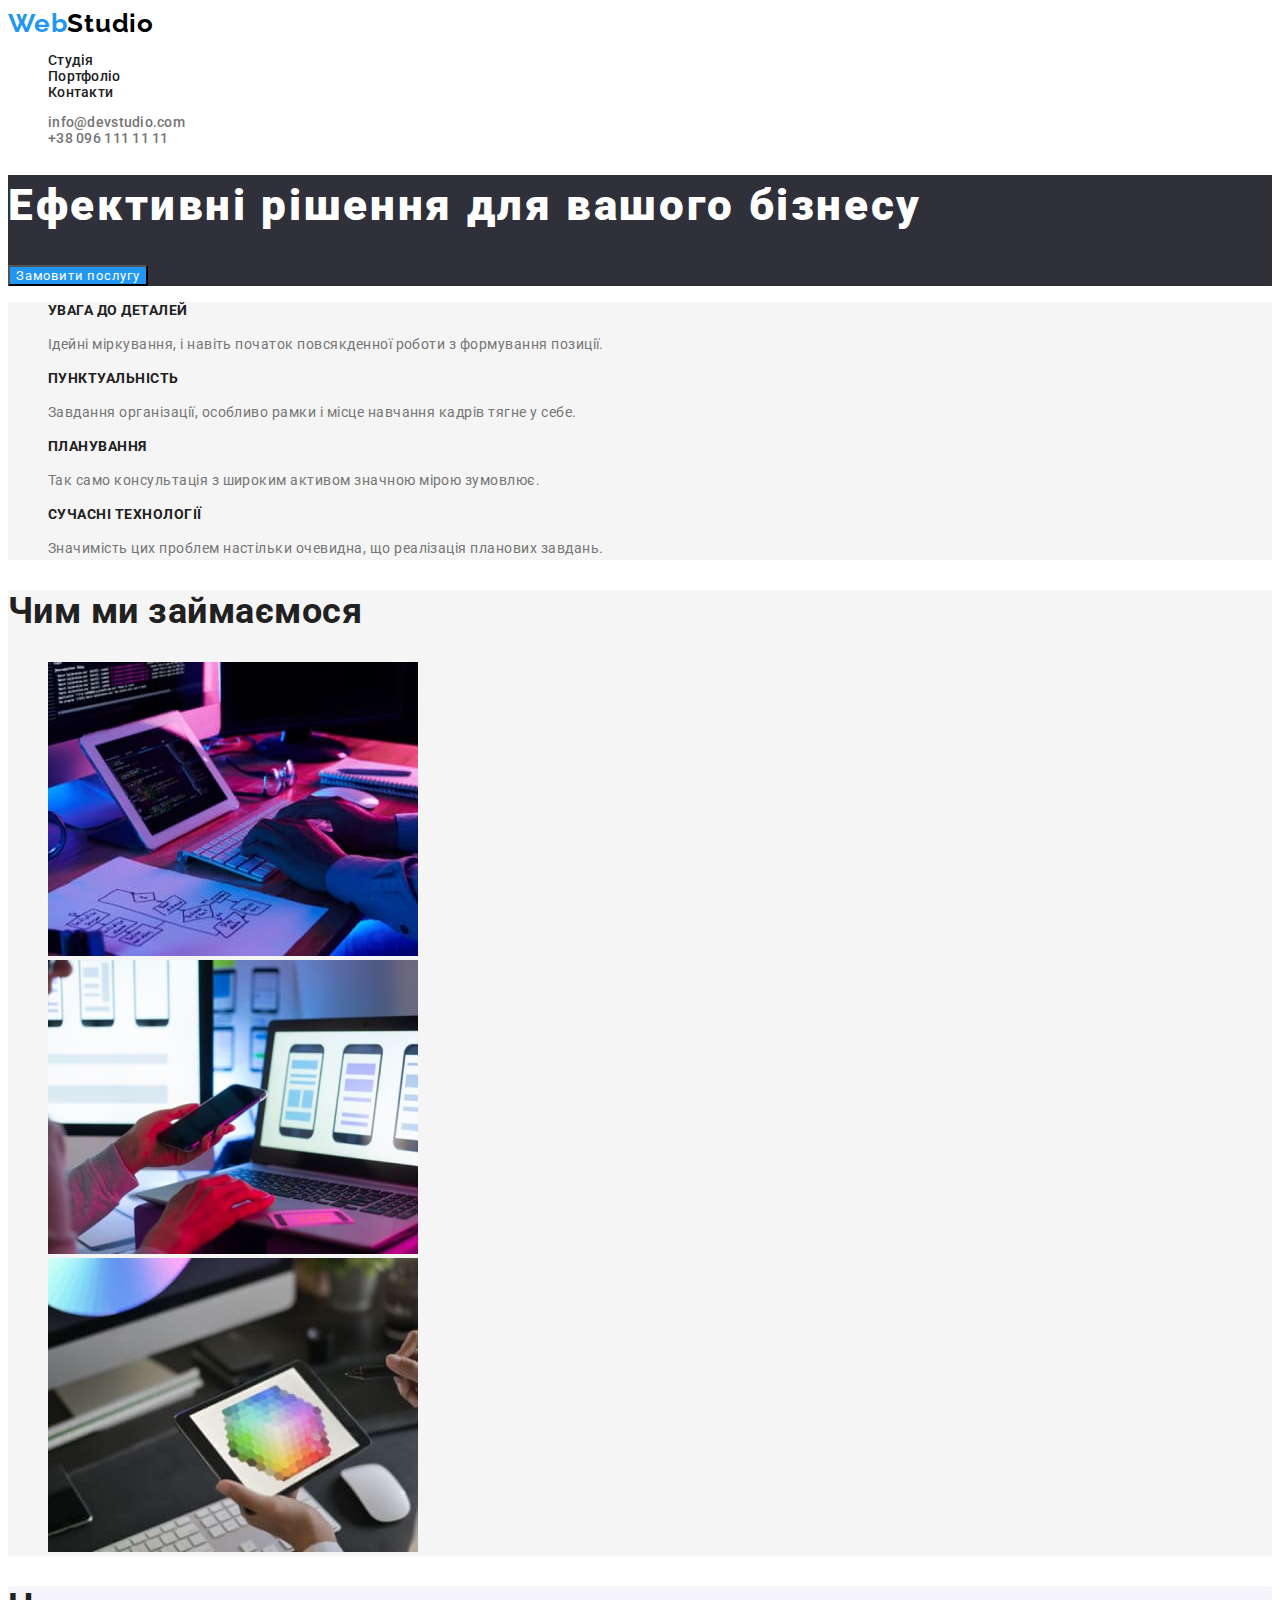
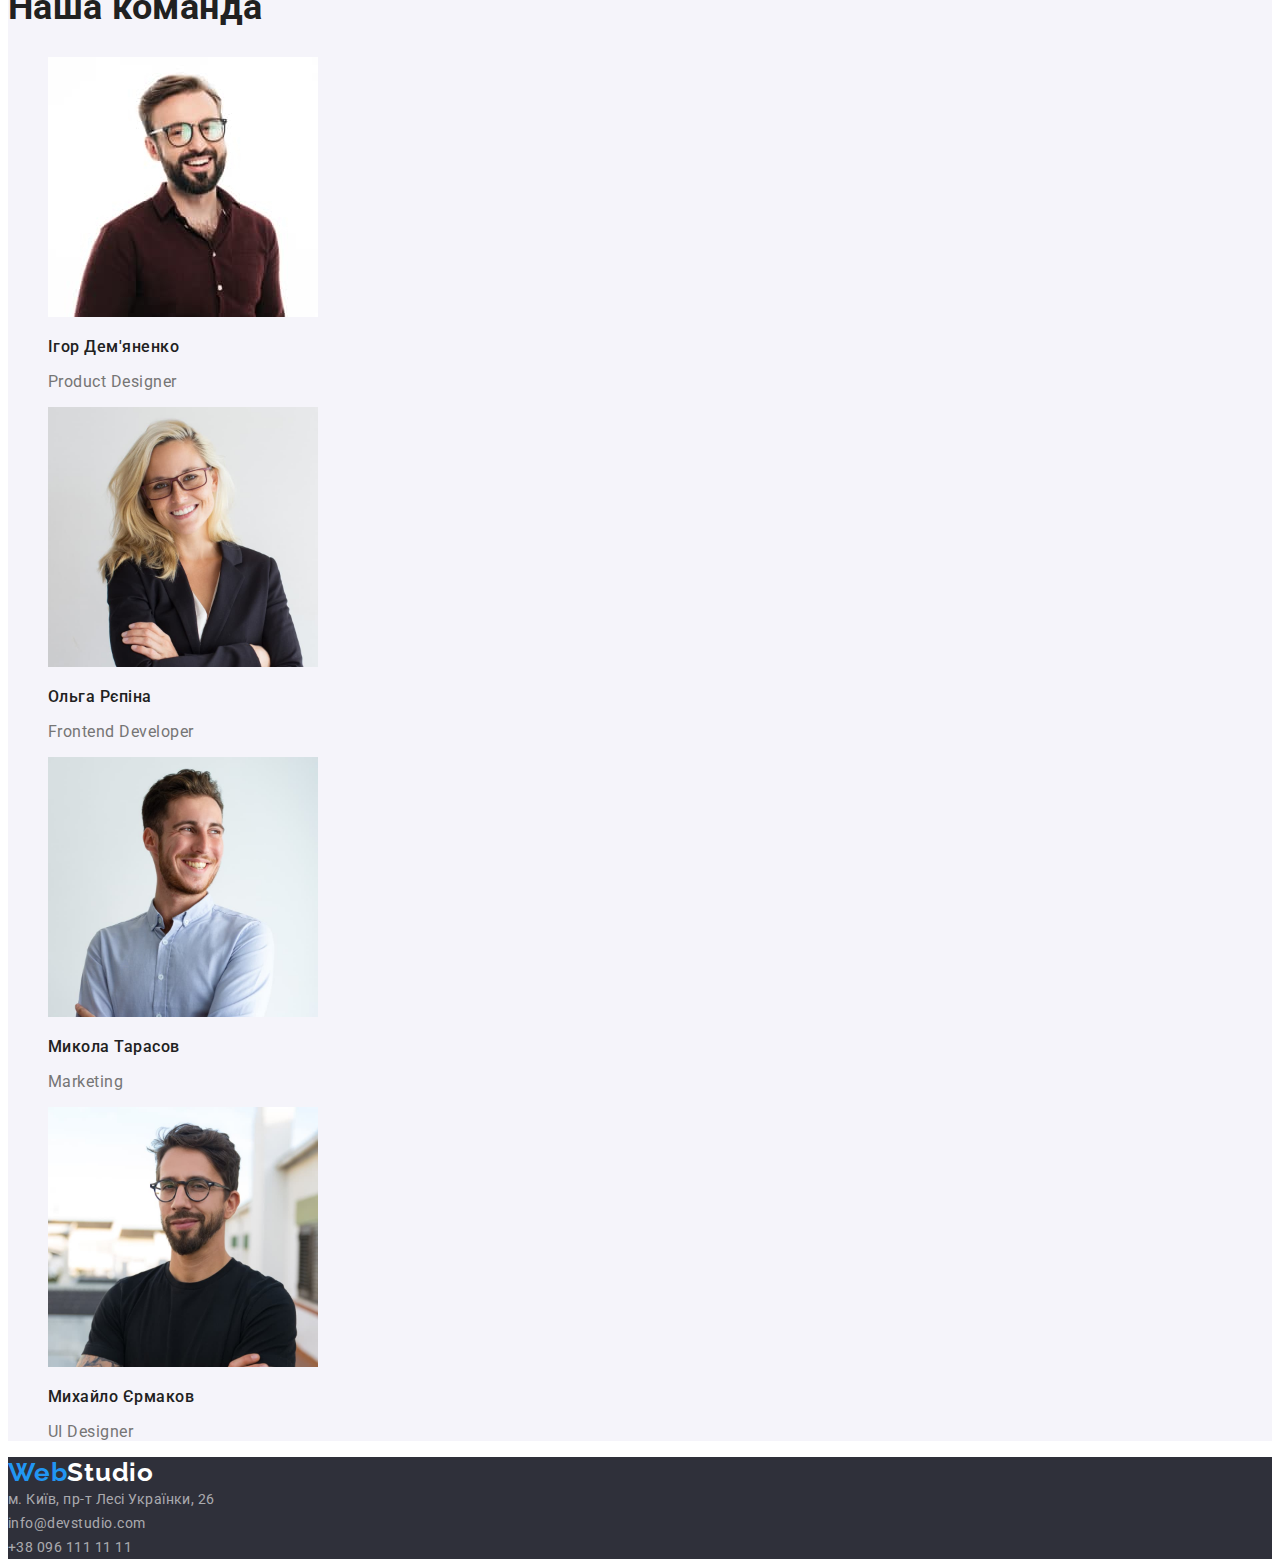
<file: index.html>
<!DOCTYPE html>
<html lang="uk">
  <head>
    <meta charset="UTF-8" />
    <meta http-equiv="X-UA-Compatible" content="IE=edge" />
    <meta name="viewport" content="width=device-width, initial-scale=1.0" />
    <title>Студія</title>
    <link
      href="https://fonts.googleapis.com/css2?family=Raleway:wght@700&family=Roboto:wght@400;500;700;900&display=swap"
      rel="stylesheet"
    />
    <link href="./css/styles.css" rel="stylesheet" />
  </head>
  <body>
    <header class="header">
      <nav class="site-nav">
        <a href="./index.html" class="logo"
          ><span class="logo-web">Web</span>Studio</a
        >
        <ul>
          <li><a href="./index.html" class="link">Студія</a></li>
          <li><a href="./portfolio.html" class="link">Портфоліо</a></li>
          <li>Контакти</li>
        </ul>
      </nav>
      <ul class="contacts">
        <li>
          <a href="mailto:info@devstudio.com" class="link"
            >info@devstudio.com</a
          >
        </li>
        <li><a href="tel:+380961111111" class="link">+38 096 111 11 11</a></li>
      </ul>
    </header>
    <main>
      <section class="hero">
        <h1 class="hero-title">Ефективні рішення для вашого бізнесу</h1>
        <button type="button" class="button">Замовити послугу</button>
      </section>
      <section class="advantages">
        <h2 class="advantages-title visually-hidden">Переваги компанії</h2>
        <ul class="advantages-list">
          <li class="advantages-list-item">
            <h3 class="advantages-list-header">УВАГА ДО ДЕТАЛЕЙ</h3>
            <p class="advantages-text">
              Ідейні міркування, і навіть початок повсякденної роботи з
              формування позиції.
            </p>
          </li>
          <li class="advantages-list-item">
            <h3 class="advantages-list-header">ПУНКТУАЛЬНІСТЬ</h3>
            <p class="advantages-text">
              Завдання організації, особливо рамки і місце навчання кадрів тягне
              у себе.
            </p>
          </li>
          <li class="advantages-list-item">
            <h3 class="advantages-list-header">ПЛАНУВАННЯ</h3>
            <p class="advantages-text">
              Так само консультація з широким активом значною мірою зумовлює.
            </p>
          </li>
          <li class="advantages-list-item">
            <h3 class="advantages-list-header">СУЧАСНІ ТЕХНОЛОГІЇ</h3>
            <p class="advantages-text">
              Значимість цих проблем настільки очевидна, що реалізація планових
              завдань.
            </p>
          </li>
        </ul>
      </section>
      <section class="activity">
        <h2 class="activity-title">Чим ми займаємося</h2>
        <ul class="activity-list">
          <li>
            <img
              src="./images/img.jpg"
              alt="робочий стіл з планшетом та клавіатурою"
              width="370"
              height="294"
            />
          </li>
          <li>
            <img
              src="./images/img(1).jpg"
              alt="ноутбук та смартфон в руках людини"
              width="370"
              height="294"
            />
          </li>
          <li>
            <img
              src="images/img(2).jpg"
              alt="планшет в руках людини"
              width="370"
              height="294"
            />
          </li>
        </ul>
      </section>
      <section class="team">
        <h2 class="team-title">Наша команда</h2>
        <ul class="team-list">
          <li class="team-list-item">
            <img
              src="./images/ihor.jpg"
              alt="портрет Ігоря Дем'яненко"
              width="270"
              height="260"
            />
            <h3 class="team-member-name">Ігор Дем'яненко</h3>
            <p lang="en" class="team-position">Product Designer</p>
          </li>
          <li class="team-list-item">
            <img
              src="./images/olha.jpg"
              alt="портрет Ольги Рєпіной"
              width="270"
              height="260"
            />
            <h3 class="team-member-name">Ольга Рєпіна</h3>
            <p lang="en" class="team-position">Frontend Developer</p>
          </li>
          <li class="team-list-item">
            <img
              src="./images/mykola.jpg"
              alt="портрет Миколи Тарасова"
              width="270"
              height="260"
            />
            <h3 class="team-member-name">Микола Тарасов</h3>
            <p lang="en" class="team-position">Marketing</p>
          </li>
          <li class="team-list-item">
            <img
              src="./images/mykhailo.jpg"
              alt="портрет Михайла Єрмакова"
              width="270"
              height="260"
            />
            <h3 class="team-member-name">Михайло Єрмаков</h3>
            <p lang="en" class="team-position">UI Designer</p>
          </li>
        </ul>
      </section>
    </main>
    <footer class="footer">
      <a href="" class="logo"
        ><span class="logo-web">Web</span
        ><span class="logo-web-footer">Studio</span></a
      >
      <address class="address">
        <a href="https://goo.gl/maps/XgKgjnSqyvrGUe3z9" class="link"
          >м. Київ, пр-т Лесі Українки, 26</a
        ><br />
        <a href="mailto:info@devstudio.com" class="link">info@devstudio.com</a
        ><br />
        <a href="tel:+380961111111" class="link">+38 096 111 11 11</a>
      </address>
    </footer>
  </body>
</html>
</file>
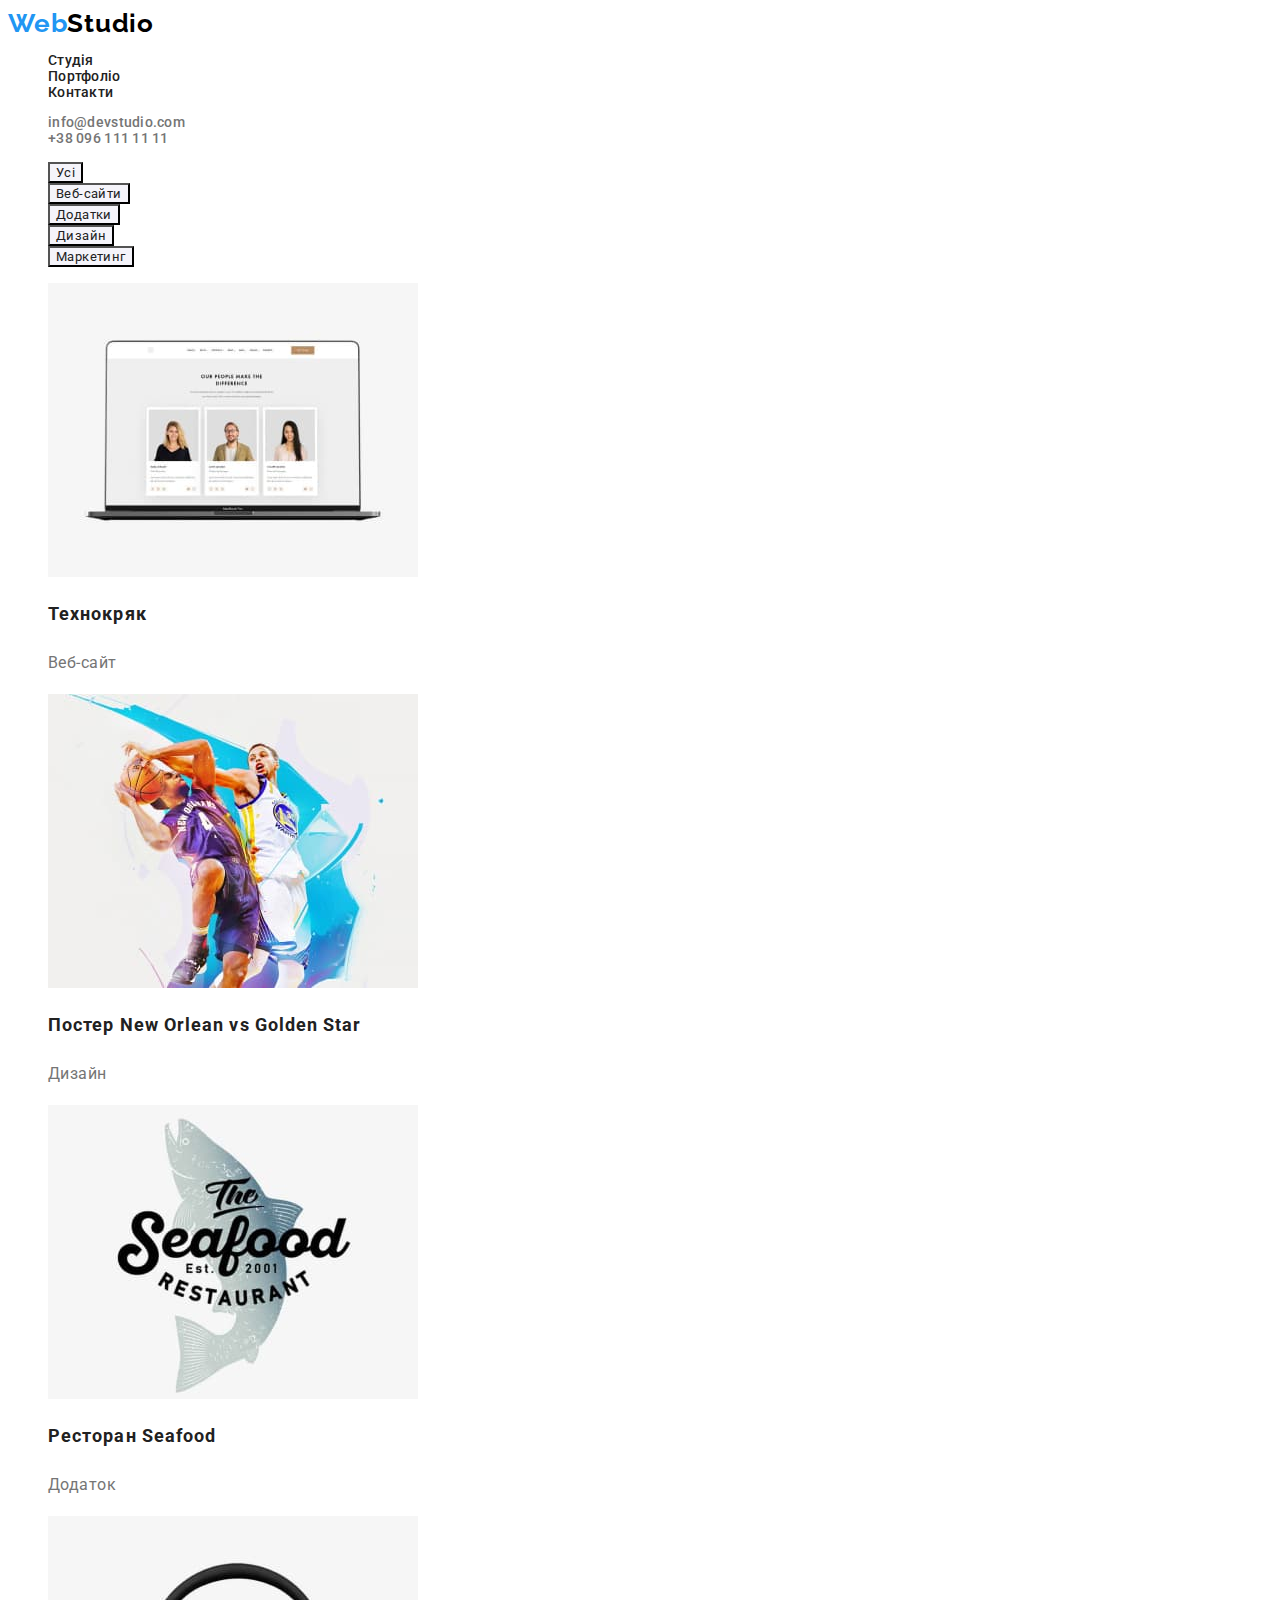
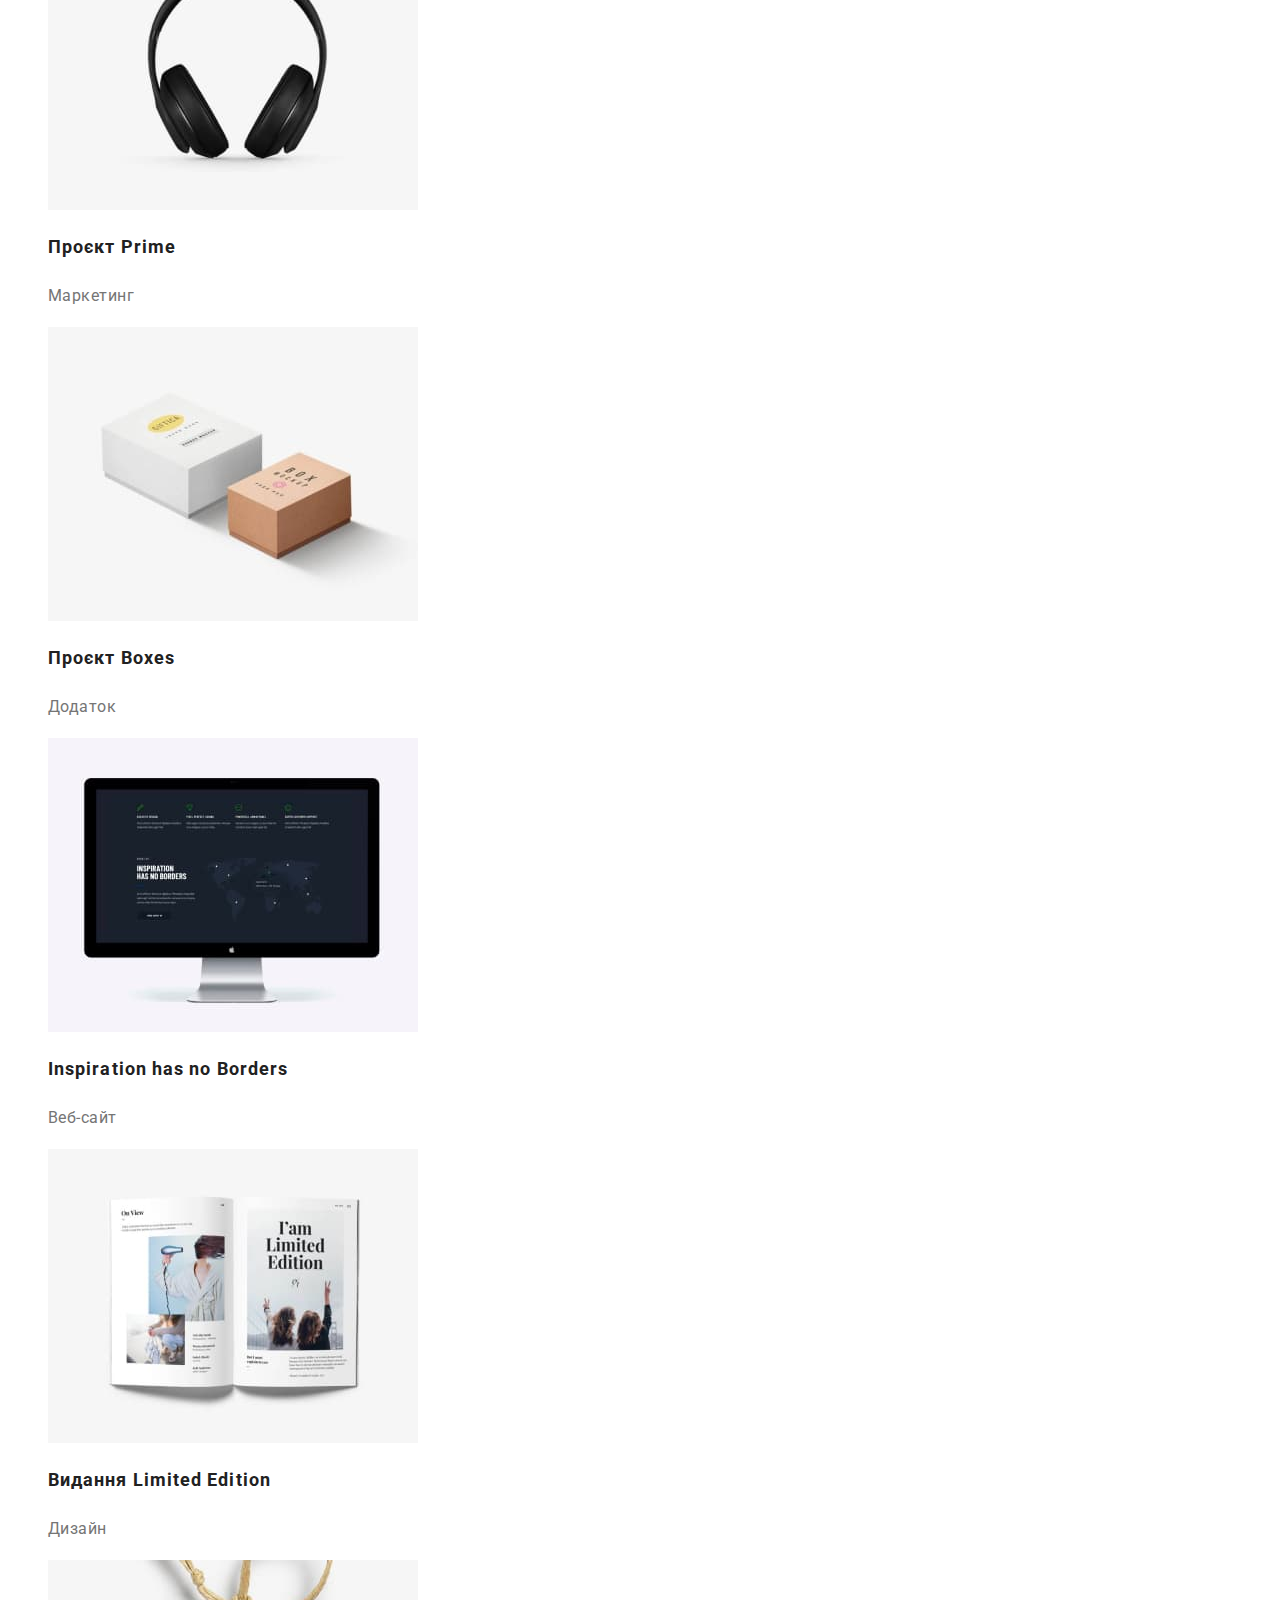
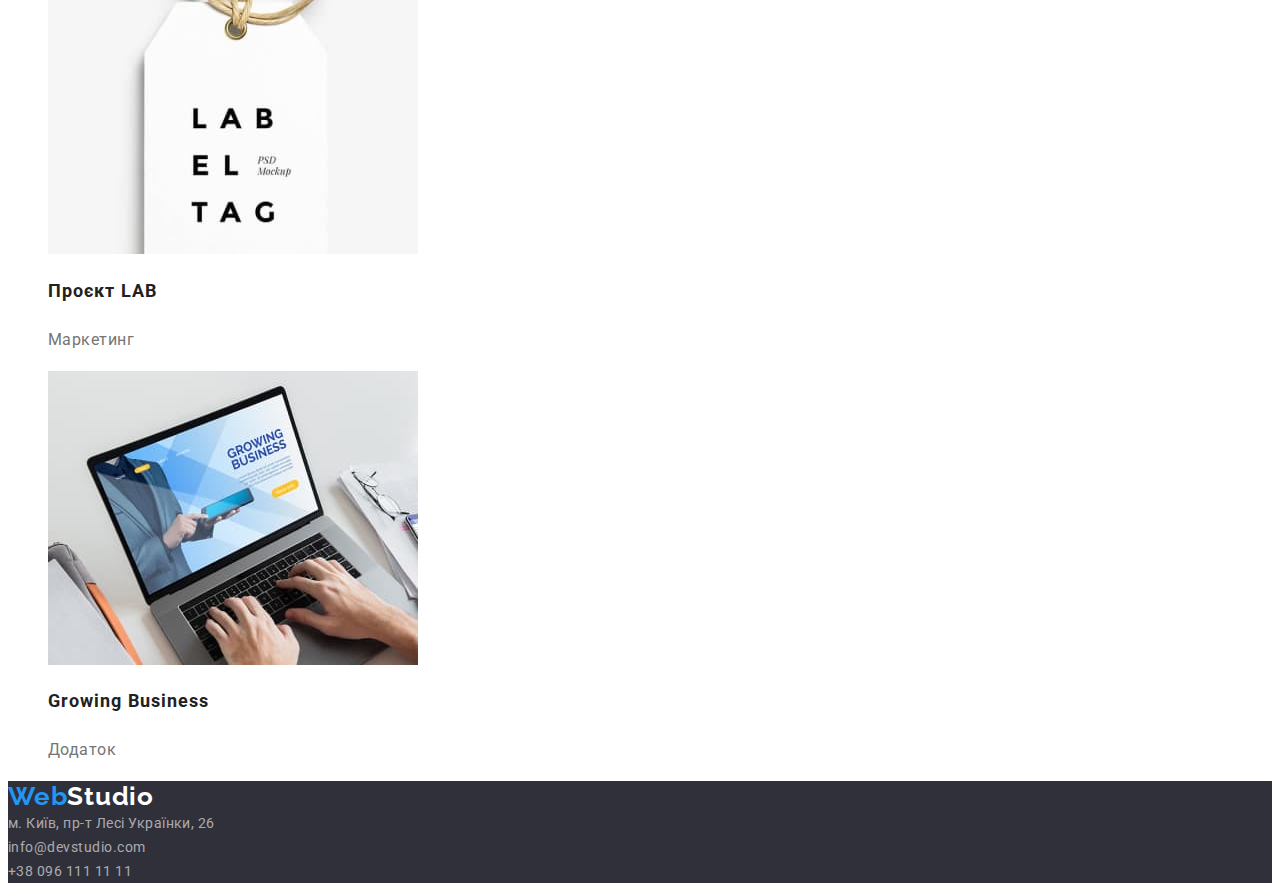
<file: portfolio.html>
<!DOCTYPE html>
<html lang="uk">
  <head>
    <meta charset="UTF-8" />
    <meta http-equiv="X-UA-Compatible" content="IE=edge" />
    <meta name="viewport" content="width=device-width, initial-scale=1.0" />
    <title>Портфоліо</title>
    <link
      href="https://fonts.googleapis.com/css2?family=Raleway:wght@700&family=Roboto:wght@400;500;700;900&display=swap"
      rel="stylesheet"
    />
    <link href="./css/styles.css" rel="stylesheet" />
  </head>
  <body>
    <header class="header">
      <nav class="site-nav">
        <a href="./index.html" class="logo"
          ><span class="logo-web">Web</span>Studio</a
        >
        <ul>
          <li><a href="./index.html" class="link">Студія</a></li>
          <li><a href="./portfolio.html" class="link">Портфоліо</a></li>
          <li>Контакти</li>
        </ul>
      </nav>
      <ul class="contacts">
        <li>
          <a href="mailto:info@devstudio.com" class="link"
            >info@devstudio.com</a
          >
        </li>
        <li><a href="tel:+380961111111" class="link">+38 096 111 11 11</a></li>
      </ul>
    </header>
    <main>
      <h1 class="visually-hidden">Наше порфтоліо</h1>

      <!-- Кнопки фільтрів -->

      <section class="filter">
        <ul class="filter-list">
          <li><button type="button" class="button">Усі</button></li>
          <li><button type="button" class="button">Веб-сайти</button></li>
          <li><button type="button" class="button">Додатки</button></li>
          <li><button type="button" class="button">Дизайн</button></li>
          <li><button type="button" class="button">Маркетинг</button></li>
        </ul>
      </section>

      <!-- Приклади робіт -->

      <section class="work-examples">
        <ul class="work-examples-list">
          <li>
            <img
              src="./images/second-hw/1.jpg"
              alt="ноутбук"
              width="370"
              height="294"
            />
            <h2 class="work-examples-header">Технокряк</h2>
            <p class="work-examples-text">Веб-сайт</p>
          </li>
          <li>
            <img
              src="./images/second-hw/2.jpg"
              alt="два баскетболісти"
              width="370"
              height="294"
            />
            <h2 class="work-examples-header">
              Постер New Orlean vs Golden Star
            </h2>
            <p class="work-examples-text">Дизайн</p>
          </li>
          <li>
            <img
              src="./images/second-hw/3.jpg"
              alt="лого ресторану"
              width="370"
              height="294"
            />
            <h2 class="work-examples-header">Ресторан Seafood</h2>
            <p class="work-examples-text">Додаток</p>
          </li>
          <li>
            <img
              src="./images/second-hw/4.jpg"
              alt="навушники"
              width="370"
              height="294"
            />
            <h2 class="work-examples-header">Проєкт Prime</h2>
            <p class="work-examples-text">Маркетинг</p>
          </li>
          <li>
            <img
              src="./images/second-hw/5.jpg"
              alt="дві коробки"
              width="370"
              height="294"
            />
            <h2 class="work-examples-header">Проєкт Boxes</h2>
            <p class="work-examples-text">Додаток</p>
          </li>
          <li>
            <img
              src="./images/second-hw/6.jpg"
              alt="монітор"
              width="370"
              height="294"
            />
            <h2 class="work-examples-header">Inspiration has no Borders</h2>
            <p class="work-examples-text">Веб-сайт</p>
          </li>
          <li>
            <img
              src="./images/second-hw/7.jpg"
              alt="відкрита книга"
              width="370"
              height="294"
            />
            <h2 class="work-examples-header">Видання Limited Edition</h2>
            <p class="work-examples-text">Дизайн</p>
          </li>
          <li>
            <img
              src="./images/second-hw/8.jpg"
              alt="бірка для одягу"
              width="370"
              height="294"
            />
            <h2 class="work-examples-header">Проєкт LAB</h2>
            <p class="work-examples-text">Маркетинг</p>
          </li>
          <li>
            <img
              src="./images/second-hw/9.jpg"
              alt="ноутбук на столі"
              width="370"
              height="294"
            />
            <h2 class="work-examples-header">Growing Business</h2>
            <p class="work-examples-text">Додаток</p>
          </li>
        </ul>
      </section>
    </main>
    <footer class="footer">
      <a href="" class="logo"
        ><span class="logo-web">Web</span
        ><span class="logo-web-footer">Studio</span></a
      >
      <address class="address">
        <a href="https://goo.gl/maps/XgKgjnSqyvrGUe3z9" class="link"
          >м. Київ, пр-т Лесі Українки, 26</a
        ><br />
        <a href="mailto:info@devstudio.com" class="link">info@devstudio.com</a
        ><br />
        <a href="tel:+380961111111" class="link">+38 096 111 11 11</a>
      </address>
    </footer>
  </body>
</html>
</file>
<file: css/styles.css>
:root {
  --primary-text-color: #212121;
  --secondary-text-color: #757575;
  --accent-color: #2196f3;
  --primary-white-color: #ffffff;
  --primary-background-color: #2f303a;
  --second-background-color: #f5f5f5;
  --third-background-color: #f5f4fa;
}

body {
  font-family: "Roboto", sans-serif;
  letter-spacing: 0.03em;
  color: var(--primary-text-color);
}

ul {
  list-style: none;
}

/* Посилання та кнопки */

.link {
  text-decoration: none;
}

.button {
  font-family: inherit;
  letter-spacing: 0.06em;
  cursor: pointer;
  color: var(--primary-white-color);
  background-color: var(--accent-color);
}

.button:hover,
.button:focus {
  color: var(--accent-color);
  background-color: var(--primary-white-color);
}

/* Хедер */

.header {
  background-color: var(--primary-white-color);
  font-size: 14px;
  font-weight: 500;
  line-height: calc(16 / 14);
  letter-spacing: 0.02em;
}

.logo {
  font-family: "Raleway", sans-serif;
  font-size: 26px;
  font-weight: 700;
  line-height: calc(30 / 26);
  letter-spacing: 0.03em;
  text-decoration: none;
  color: #000000;
}

.logo-web {
  color: var(--accent-color);
}

.site-nav .link {
  color: var(--primary-text-color);
}

.site-nav .link:hover,
.site-nav .link:focus {
  color: var(--accent-color);
}

.contacts .link {
  color: var(--secondary-text-color);
}

.contacts .link:hover,
.contacts .link:focus {
  color: var(--accent-color);
}

/* Герой */

.hero {
  background-color: var(--primary-background-color);
}

.hero-title {
  font-size: 44px;
  font-weight: 900;
  line-height: calc(60 / 44);
  letter-spacing: 0.06em;
  color: var(--primary-white-color);
}

/* Переваги */

.advantages {
  background-color: var(--second-background-color);
}

.advantages-list-header {
  font-size: 14px;
  line-height: calc(16 / 14);
}

.advantages-text {
  font-size: 14px;
  line-height: calc(24 / 14);
  color: var(--secondary-text-color);
}

/* Діяльність */

.activity {
  background-color: var(--second-background-color);
}

.activity-title {
  font-size: 36px;
  line-height: calc(42 / 36);
}

/* Команда */

.team {
  background-color: var(--third-background-color);
}

.team-title {
  font-size: 36px;
  line-height: calc(42 / 36);
}

.team-member-name {
  font-size: 16px;
  font-weight: 500;
  line-height: calc(19 / 16);
}

.team-position {
  font-size: 16px;
  line-height: calc(19 / 16);
  color: var(--secondary-text-color);
}

/* Футер */

.footer {
  background-color: var(--primary-background-color);
}

.address {
  font-style: normal;
  font-size: 14px;
  line-height: calc(24 / 14);
  color: var(--primary-white-color);
}

.footer .link {
  color: rgb(255, 255, 255, 0.6);
}

.footer .link:hover,
.footer .link:focus {
  color: var(--accent-color);
}

.logo-web-footer {
  color: var(--primary-white-color);
}

/* Кнопки фільтрів */

.filter .button {
  letter-spacing: 0.03em;
  cursor: pointer;
  color: var(--primary-text-color);
  background-color: var(--third-background-color);
}

.filter .button:hover,
.filter .button:focus {
  color: var(--primary-white-color);
  background-color: var(--accent-color);
}

/* Приклади робіт */

.work-examples-header {
  font-size: 18px;
  line-height: calc(36 / 18);
  letter-spacing: 0.06em;
  color: var(--primary-text-color);
}

.work-examples-text {
  font-size: 16px;
  line-height: calc(30 / 16);
  color: var(--secondary-text-color);
}

.visually-hidden {
  position: absolute;
  width: 1px;
  height: 1px;
  margin: -1px;
  border: 0;
  padding: 0;

  white-space: nowrap;
  clip-path: inset(100%);
  clip: rect(0 0 0 0);
  overflow: hidden;
}
</file>
